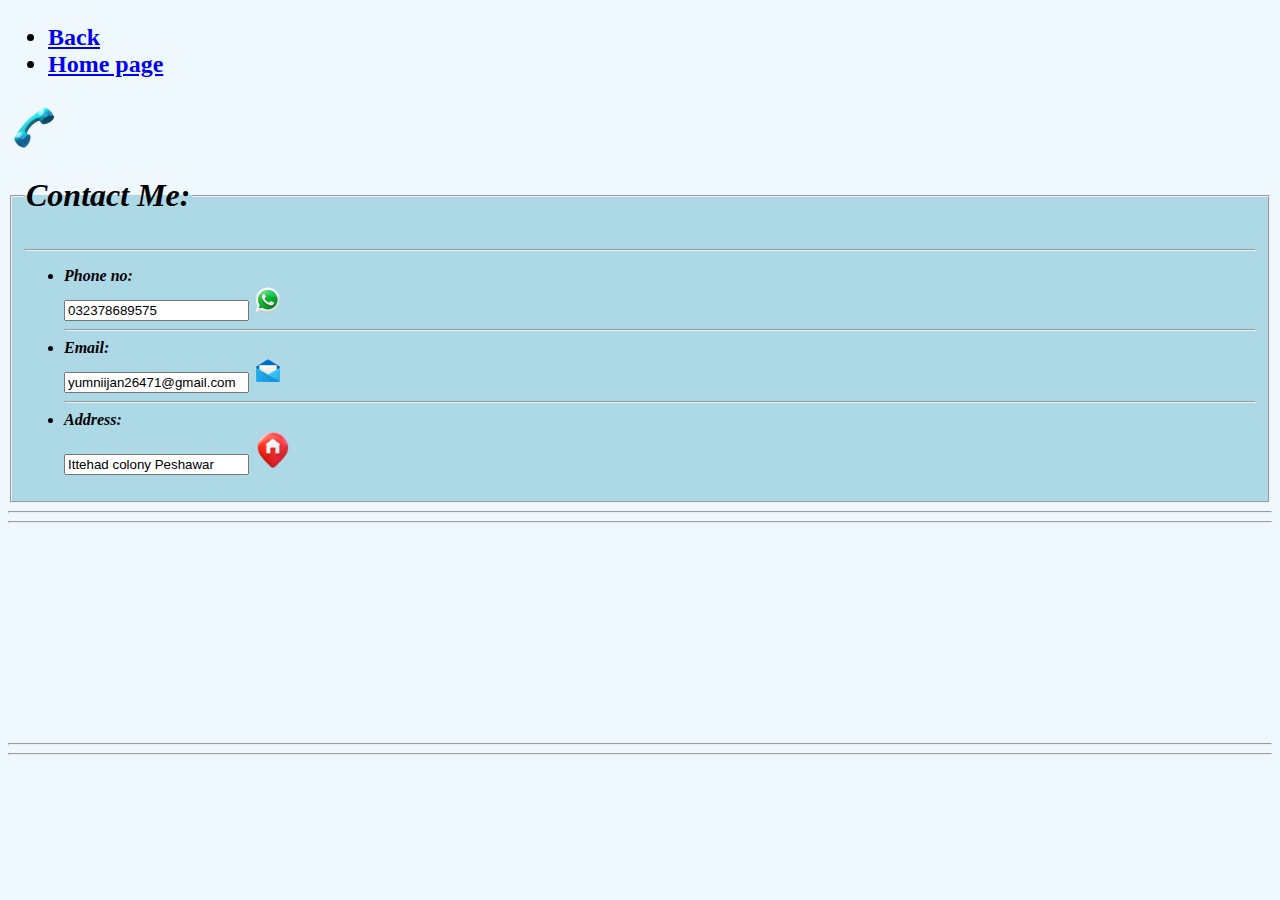
<file: Contact,page.html>
<!DOCTYPE html>
<html lang="en">
<head>

    <title>Contact</title>
    
</head>
<body style="background-color: aliceblue;">
   
   <h2><ul>
    <li><a href="index.html">Back </a></li>
   <li> <a href="Homepage.html">Home page</a> </li> 
   
</h2> 
</ul>
 <form > 
<div header>
  <input type="image" src="./images/call.png" width="50" >  
    <fieldset style="background-color: lightblue;">
        <hr>
        <legend > <h1 style="font-family: 'Times New Roman', Times, serif; font-style: oblique;"> Contact Me:</h1></legend>
   
<ul>
<label>
    <li><i> <b> Phone no:</b> </i></li>
</label>
   <input type="number" value="032378689575">
   <input type="image" src="./images/whp.png" width="30">
 
<hr>
<label>
    <li> <b><i>Email: </i> </b> </li>
</label>
    <input type="email" value= "yumniijan26471@gmail.com" >
    <input type="image" src="./images/image.png" width="30">
<hr>
<label >
    <li><i><b>Address:</b></i></li>
</label>
<input type="address" value="Ittehad colony Peshawar">
<input type="image" src="./images/home.png" width="40" >

</ul>
</fieldset>
 </form>
 <hr>
 <hr>
 <iframe src="https://www.google.com/maps/embed?pb=!1m18!1m12!1m3!1d52909.99323489016!2d71.48960008687422!3d34.02143025216276!2m3!1f0!2f0!3f0!3m2!1i1024!2i768!4f13.1!3m3!1m2!1s0x38d93d5a0b10064d%3A0x7d8199893c7b7ac0!2sIttehad%20Colony%20Ring%20Road%20Peshawar!5e0!3m2!1sen!2s!4v1710433940356!5m2!1sen!2s" width="200" height="200" style="border:10000px;" allowfullscreen="" loading="lazy" referrerpolicy="no-referrer-when-downgrade" style="align-content: center;"></iframe>
<hr>
<hr>
</div>
</body>
</html>
</file>
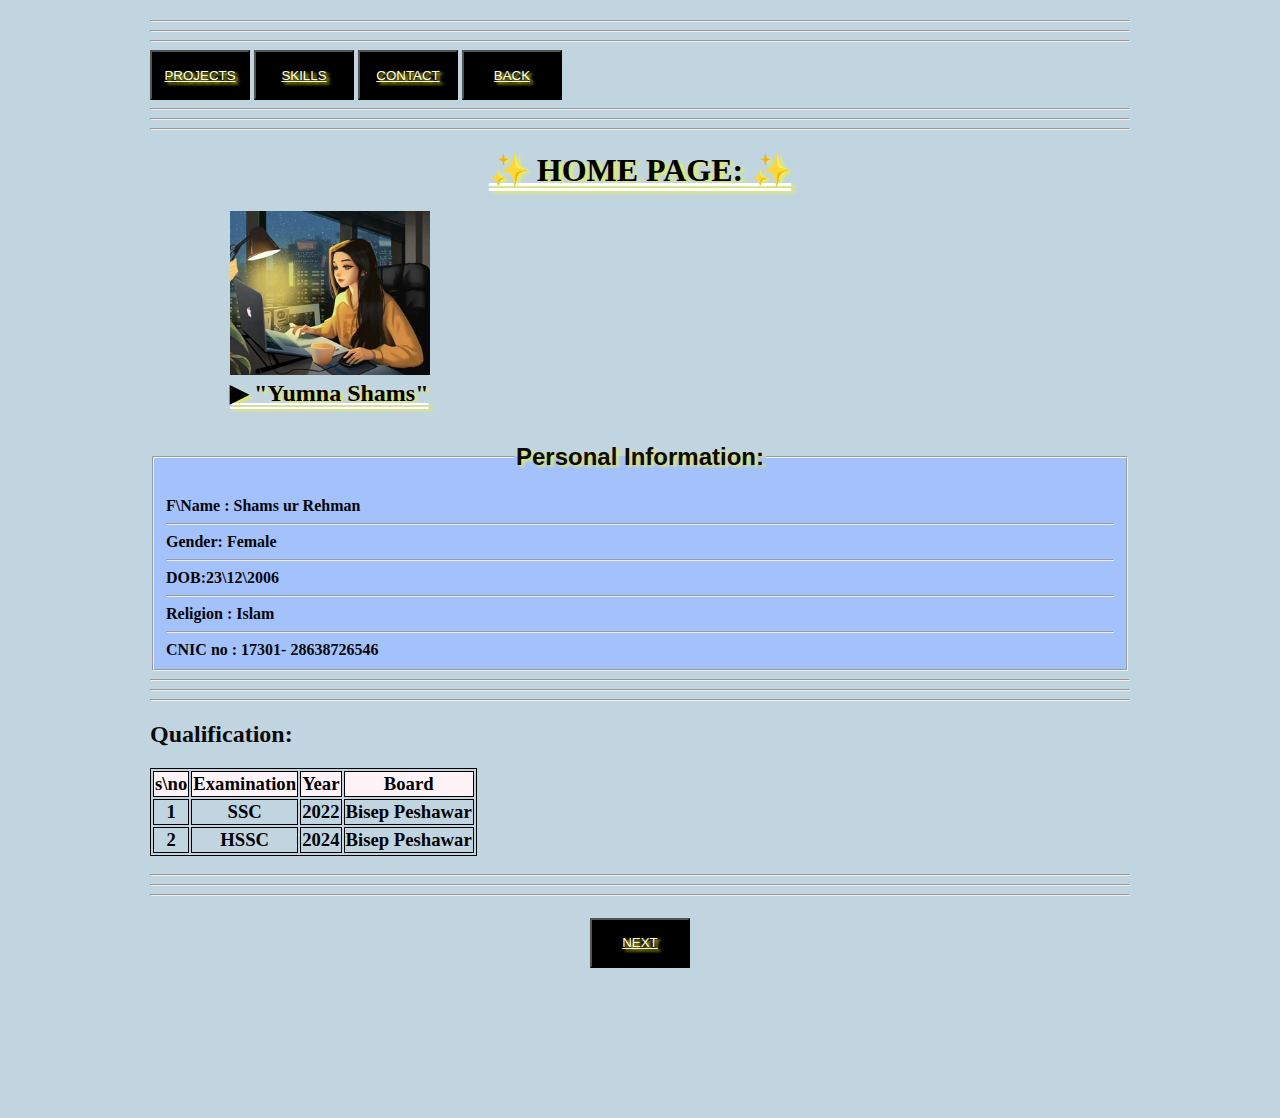
<file: Homepage.html>
<!DOCTYPE html>
<html lang="en">
<head>
    <meta charset="UTF-8">
    <meta http-equiv="X-UA-Compatible" content="IE=edge">
    <meta name="viewport" content="width=device-width, initial-scale=1.0">
    <title>Home Page</title>     
   <link rel="stylesheet" href="home.css">

</head>
<body >
 <dl>     <!--home page-->
<hr><hr><hr>
   <nav >
      <button> <a href="Projects.html" class="current">Projects</a> </button>
       <button> <a href="Skills.html">Skills </a> </button>
      <button> <a href="Contact,page.html">Contact </a> </button>  
      <button><a href="index.html">Back</a> </button> 
   </nav>
  
  
<hr><hr> <hr>
   
            <h1> ✨ HOME PAGE: ✨</h1>  
                 <!--picture-->
                 <figure >
                 <dd> <img src="./images/deakotp.jpg" alt="Doll" width="200"> </dd>
                 <dd ><figcaption>▶ "Yumna Shams" </figcaption></dd>
                 </figure>
                         <!--P.Info form-->

            <form>
         <fieldset>
         <legend ><h2 >Personal Information:</h2></legend>
            <div>
            F\Name : Shams ur Rehman
     <hr>
               Gender:  Female
      <hr>
             DOB:23\12\2006
      <hr>
             Religion : Islam
      <hr>
             CNIC no :  17301- 28638726546
            </div>
          </fieldset>
           </form>
<hr>
<hr>
<hr>
                          <!--table-->
              <h2>Qualification:</h2>
  <h3>
       <table>
         <tr>
            <th>s\no</th>
            <th> Examination</th>
            <th> Year </th>
            <th>  Board</th>
      </tr>
   
      <tr>
         <td> 1 </td>
         <td> SSC </td>
         <Td> 2022</Td>
         <td> Bisep Peshawar</td>
      </tr>
      <tr>
         <td>2</td>
         <td>HSSC</td>
         <td> 2024</td>
         <td> Bisep Peshawar</td>
         
      </tr>
   </table>
</h3>
   <hr>
   <hr>
   <hr>
  <h1> <button type="next"> <a href="./Projects.html">next </a></button></h1> 
</body>
</html>
</file>
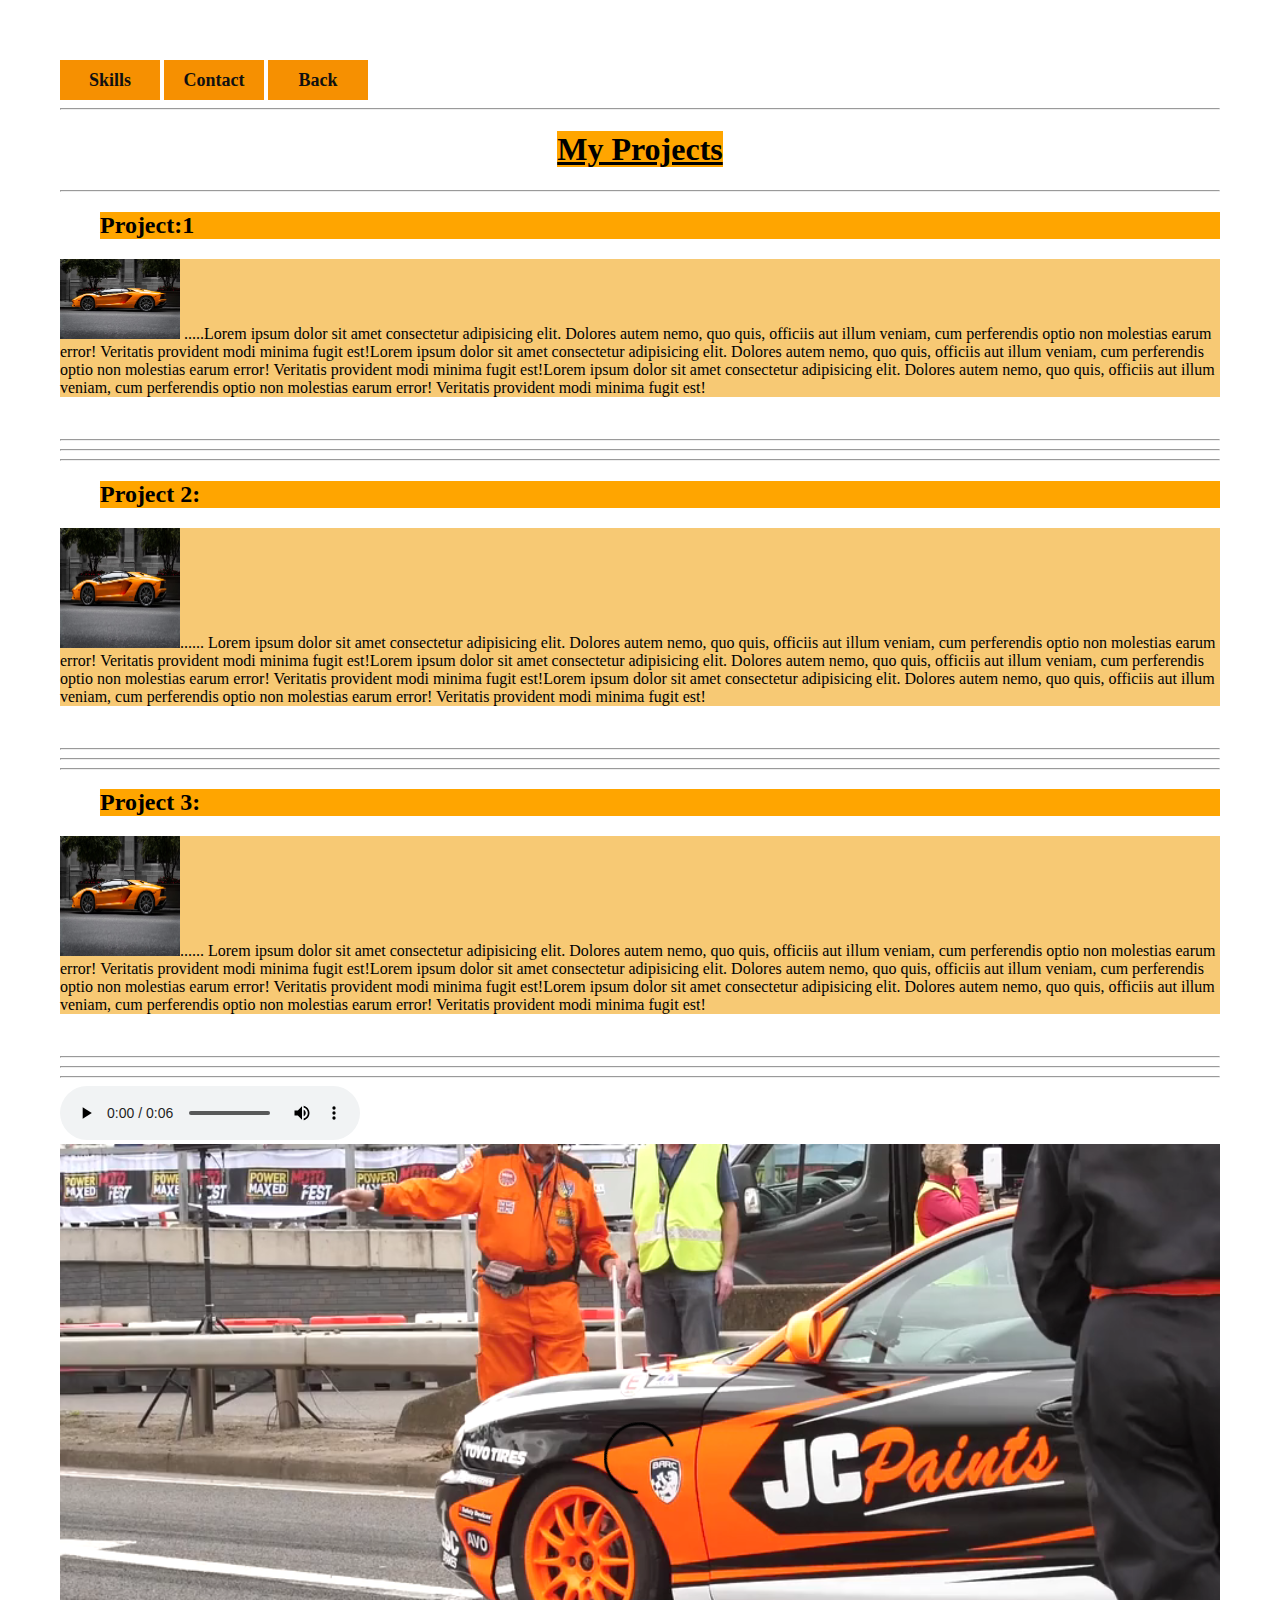
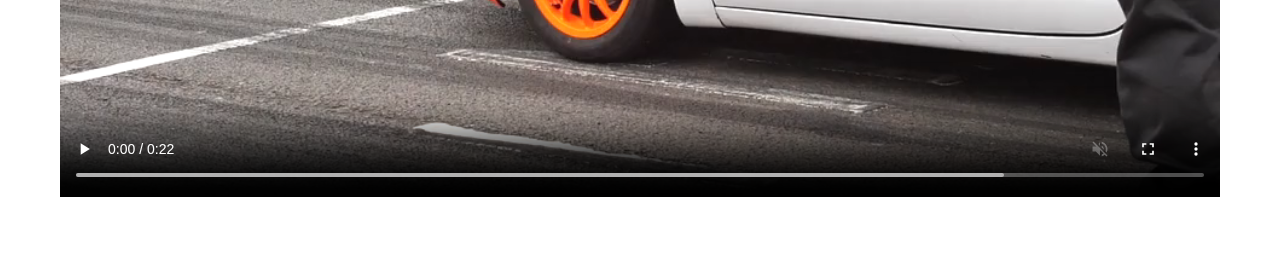
<file: Projects.html>
<!DOCTYPE html>
<html lang="en">
<head>
    <meta charset="UTF-8">
    <meta name="viewport" content="width=device-width, initial-scale=1.0">
    <title>My Projects</title>
   <link rel="stylesheet" href="project.css">
</head>
<body  >
    
    <div id="page" >
     <header>
        <nav> <!--navigation-->
             <button><a href="Skills.html">Skills</a></button>
             <button><a href="Contact,page.html">Contact </a></button>
             <button><a href="index.html">Back </a></button>
             <hr>
        </nav> <!--nav end-->

     <div class="main heading"> <!--main heading-->
        <h1> <ins> My Projects</ins></h1> <hr>
        
     </div> <!--main heading end-->
     </header>
     </div>

        <div class="main" >       <!--main start-->
        <div class="main box">  <!--main box starts-->
        <div class="left box">  <!-- left box starts-->
        <div class="pro_info"> <!--pro info-->

       <dd><h2> Project:1</h2></dd> 

        <p ><img src="./images/car.avif" alt="" width="120px" > .....Lorem ipsum dolor sit amet consectetur
        adipisicing elit. Dolores autem nemo, quo quis, officiis aut illum veniam, cum perferendis optio non
        molestias earum error! Veritatis provident modi minima fugit est!Lorem ipsum dolor sit amet consectetur
        adipisicing elit. Dolores autem nemo, quo quis, officiis aut illum veniam, cum perferendis optio non
        molestias earum error! Veritatis provident modi minima fugit est!Lorem ipsum dolor sit amet consectetur
        adipisicing elit. Dolores autem nemo, quo quis, officiis aut illum veniam, cum perferendis optio non
        molestias earum error! Veritatis provident modi minima fugit est!</p> <br>
      </div> <!--end-->
      <hr>
      <hr>
      <hr>

      <div class="pro_info"> <!--pro_info start-->
     <dd><h2>Project 2:</h2></dd>
        <p ><img src="images/car.avif" alt="" width="120px" height="120px">...... Lorem ipsum dolor sit amet consectetur
          adipisicing elit. Dolores autem nemo, quo quis, officiis aut illum veniam, cum perferendis optio non
          molestias earum error! Veritatis provident modi minima fugit est!Lorem ipsum dolor sit amet consectetur
          adipisicing elit. Dolores autem nemo, quo quis, officiis aut illum veniam, cum perferendis optio non
          molestias earum error! Veritatis provident modi minima fugit est!Lorem ipsum dolor sit amet consectetur
          adipisicing elit. Dolores autem nemo, quo quis, officiis aut illum veniam, cum perferendis optio non
          molestias earum error! Veritatis provident modi minima fugit est!</p> <br>
      </div> <!--pro_info End-->
      <hr>
      <hr>
      <hr>

      <div class="pro_info"> <!--pro_info start-->
         <dd><h2>Project 3:</h2></dd>
        <p ><img src="images/car.avif" alt="" width="120px" height="120px">...... Lorem ipsum dolor sit amet consectetur
          adipisicing elit. Dolores autem nemo, quo quis, officiis aut illum veniam, cum perferendis optio non
          molestias earum error! Veritatis provident modi minima fugit est!Lorem ipsum dolor sit amet consectetur
          adipisicing elit. Dolores autem nemo, quo quis, officiis aut illum veniam, cum perferendis optio non
          molestias earum error! Veritatis provident modi minima fugit est!Lorem ipsum dolor sit amet consectetur
          adipisicing elit. Dolores autem nemo, quo quis, officiis aut illum veniam, cum perferendis optio non
          molestias earum error! Veritatis provident modi minima fugit est!</p> <br>
       </div> <!--pro_info End-->
       </div>
       </div> <!--left box ends-->
<hr>
<hr>
<hr>

     <div class="right box"> <!-- right box starts-->
        <div class="audio box"> <!-- audio start-->
         <audio controls src="images/caraudio.mp3"></audio>
        </div>

        <div class="video box">
        <video autoplay muted loop controls src="images/carvideo.mp4" width="100%" height="100%"></video>
        </div> <!--video end-->
     </div> <!--rightbox end-->
     </div><!--main box end-->
    </div><!--main end-->
</body>
</html>
</file>
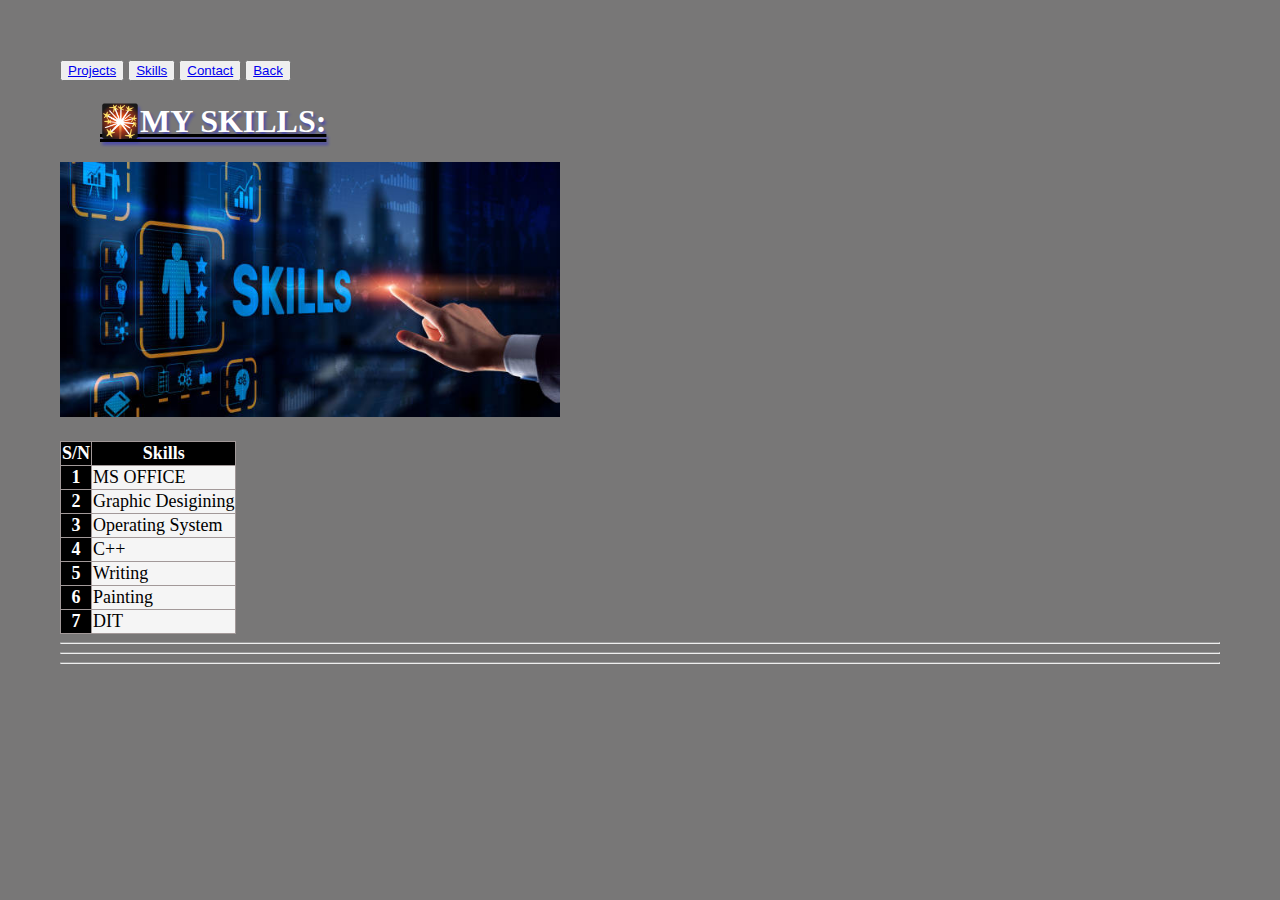
<file: Skills.html>
<!DOCTYPE html>
<html lang="en">
<head>
    <meta charset="UTF-8">
    <meta http-equiv="X-UA-Compatible" content="IE=edge">
    <meta name="viewport" content="width=device-width, initial-scale=1.0">
    <title>Skills</title>
<link rel="stylesheet" href="skills.css">
</head>
<body >
     <button> <a href="Projects.html" class="current">Projects</a> </button>
     <button> <a href="Skills.html">Skills </a> </button>
     <button> <a href="Contact,page.html">Contact </a> </button>  
     <button><a href="index.html">Back</a> </button> 
  
      <p>
        <dd><h1> 🎇MY SKILLS:</h1></dd> 
        <img src="./images/skills.jpeg" alt="skills" width="500px">
      </p>

    <table>
    <h2>
    <tr style="background-color: black;color: white;">
        <th> S/N</th>
        <th> Skills</th>
    </tr>
    <tr>
        <th> 1 </th>
        <td> MS OFFICE</td>
    
    </tr>
    <tr>
        <th>2</th>
        <td> Graphic Desigining</td>
        
    </tr>
    <tr> <th> 3</th>
        <td> Operating System</td>
    </tr>
    <tr> <th>4</th>
    <td> C++</td></tr>
    <tr>
        <th> 5
        </th>
        <td> Writing</td>
    </tr>
    <tr> <th>6</th>
    <td> Painting</td></tr>
    <tr>
        <th> 7
        </th>
        <td> DIT</td>
    </tr>
</h2>
    </table>
     <hr><hr><hr>
</body>
</html>
</file>
<file: home.css>
h1{
    text-align: center;
    text-decoration: underline double #ffffff;
    color: #000000;
    text-shadow: 4px 2px 3px #ffff0089;
}

body{
    background-color:  #c1d5e1fe;
    margin: 150px;
    margin-top: 20px;
}

fieldset :hover{
  background-color:rgb(191, 12, 114);
}
fieldset{
    background-color: #a3c2fb;
    text-align: left;
}
legend{
    text-align: center;
    font-family:sans-serif ;
    text-shadow: 3px 2px 3px #e8e861;
    
}
table{
    text-align: center;
    
}
th{
    background-color:#fdf3f6; 
    
}
td{
    color: #000000;
}

table,tr,th,td{
    border: 1px solid #010101;
    border: 1px solid #000000;
 }
 h2{
  font-weight: 600;
  color: #0b0b0b;
 }
figcaption{
    font-family:'Times New Roman', Times, serif;
    font-size: x-large;
    font-weight: bold;
    color: #000000;
    text-shadow: 3px 2px 3px #e8e861;
    text-decoration: underline double #ffffff;
}
li{
    color: #ffffff;
}
a{
    color: white;
    text-shadow: 3px 2px 3px yellow;
    
}
a :hover{
    background-color:darkblue;
}
div{
    font-weight: bold;
   
    color: rgb(6, 6, 6);
}
figure{
   box-sizing: border-box 40 px;
}
button{
    text-transform: uppercase;
    height: 50px;
    width: 100px;
    background-color: #000000;
}
</file>
<file: project.css>
body{
    margin: 60px;
}
h1{
   text-align: center; 
}
ins{
    background-color: orange;
}
h2{
    background-color: orange;
}
p{
    background-color: rgb(247, 201, 116) ;
}
a{
    color: rgb(16, 16, 16);
  text-decoration: none;

}
 button :hover{
    background-color: rgb(70, 152, 162);
}
button :active{
    background-color: rgb(26, 0, 75);
}
button :focus{
    color: white;
}
button{
    width: 100px;
    height: 40px;
    font-family:'time new roman';
    font-weight: bolder;
    font-size: large;
    background-color: rgb(246, 144, 1);
    border: none;
    color: white;
}
</file>
<file: skills.css>
body{
    margin: 60px ;
    background-color: #100f0f90;
    color: white;
}
table,tr,td,th{
    border: 1px solid #a29999;
    border-collapse: collapse;
}

table{
    font-size: large;
}
th{

    background-color: #000000;
    color: #ffffff;
}
td{
    background-color:whitesmoke;
    color:#000000;
}
h1{
    text-decoration: underline double black;
    text-shadow: 2px 3px 3px rgba(0, 0, 255, 0.374);
}
</file>
